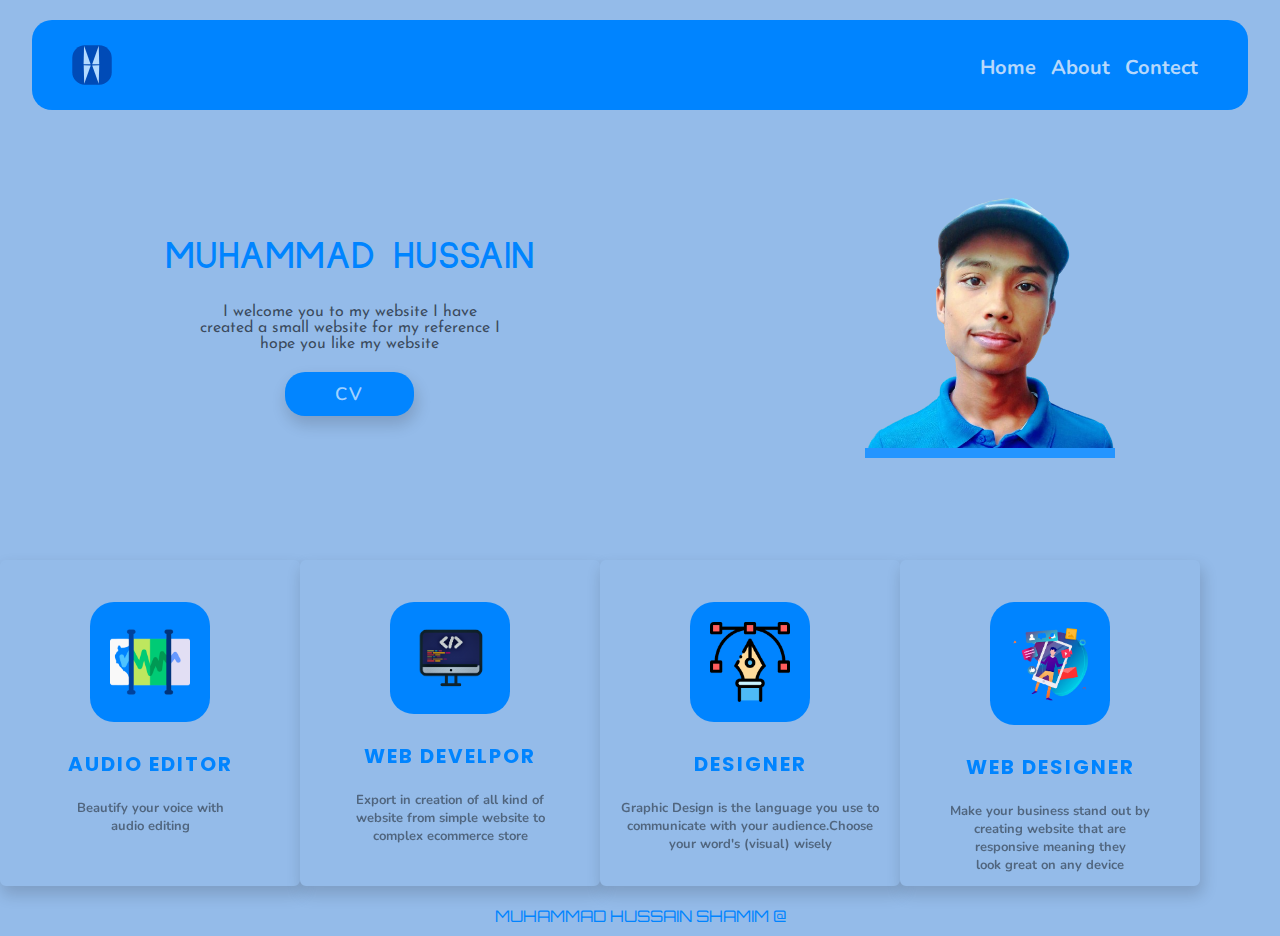
<file: index.html>
<!DOCTYPE html>
<html lang="en">
<head>
    <meta charset="UTF-8">
    <meta name="viewport" content="width=device-width, initial-scale=1.0">
    <title>portfolio-M.Hussain</title>
    <link rel="stylesheet" href="style.css">
</head>
    <link rel="icon" type="image/x-icon" href="./Favicon.svg">
<link rel="stylesheet" href="https://unpkg.com/aos@next/dist/aos.css" />

<style>

  @import url('https://fonts.googleapis.com/css2?family=Alumni+Sans+Inline+One:ital@0;1&family=Black+Ops+One&family=Caveat:wght@400;700&family=Dosis:wght@300;500&family=Edu+TAS+Beginner&family=Josefin+Sans:wght@300;400&family=Lilita+One&family=Noto+Nastaliq+Urdu:wght@400;600&family=Nunito:ital,wght@0,200;1,600&family=Orbitron:wght@500;600&family=Poppins:ital,wght@0,200;0,300;1,800&family=Sacramento&family=Shadows+Into+Light&family=Sulphur+Point:wght@300;700&family=Whisper&display=swap');

</style>
<body>

    <!-- __________ 1st!!!!!!!!!!!!!!! -->


    <div class="io">
        <header data-aos="slide-down">
            <img src="./Favicon.svg" alt="" width="50px">
            <h2>
                <div class="ul">
                    <a href="#home">home</a>
                    <a href="./about.html">about</a>
                    <a href="./contect.html">contect</a>
                </div>
            </h2>
        </header>
        </div>


        <!-- ------2nd----------------- -->



        <div class="bilko">
        <div class="mean" id="home">
            <div class="browser">
            <h1>muhammad hussain</h1>
            <p>I welcome you to my website I have created a small website for my reference I hope you like my website</p>
            <a href="cv.html">CV</a>
            
        </div>
            <div class="imge"  data-aos="fade" >
                <img src="./image/er.png" alt="" class="meanPick">
             
            </div>
        </div>
         
        </div>

        <!-- ----------------------3rd -->


        <div class="box" >
            <div class="boxe" data-aos="fade">
                <img src="./image/audio edditior.png" alt="" class="gag">
                <h2>AUDIO EDITOR
                </h2>
                <p>Beautify your voice with <br>    audio editing
        
                </p>
            </div>
            <div class="boxe" data-aos="fade">
                <img src="./image/webdevelpment.png" alt="" class="gag">
                <h2>WEB DEVELPOR</h2>
                <p>Export in creation of all kind of <br>website from simple website to <br>complex ecommerce store</p>
            </div>
            <div class="boxe" data-aos="fade">
                <img src="./image/graph-1.png" alt="" class="gag">
                <h2>DESIGNER
                </h2>
                <p>Graphic Design is the language you use to communicate with your audience.Choose your word's (visual) wisely</p>
            </div>
            <div class="boxe" data-aos="fade">
                <img src="./image/profile.png" alt="" class="gag">
                <h2>WEB DESIGNER</h2>
                <p>Make your business stand out by <br>creating website that are <br> responsive meaning they <br> look great on any device</p>
            </div>
        </div>

        <!-- ++++++++++++ foter -->
        <div class="foter">
            <p>muhammad HUssain Shamim @</p>
        </div>

</body>

<!-- aos dat a -->


<script src="https://unpkg.com/aos@next/dist/aos.js"></script>
<script>
  AOS.init({
    offset: 250,
    duration: 2500,
    delay: 1,
    easing: 'ease-out-back',
  }
  );
</script>

</html>
</file>
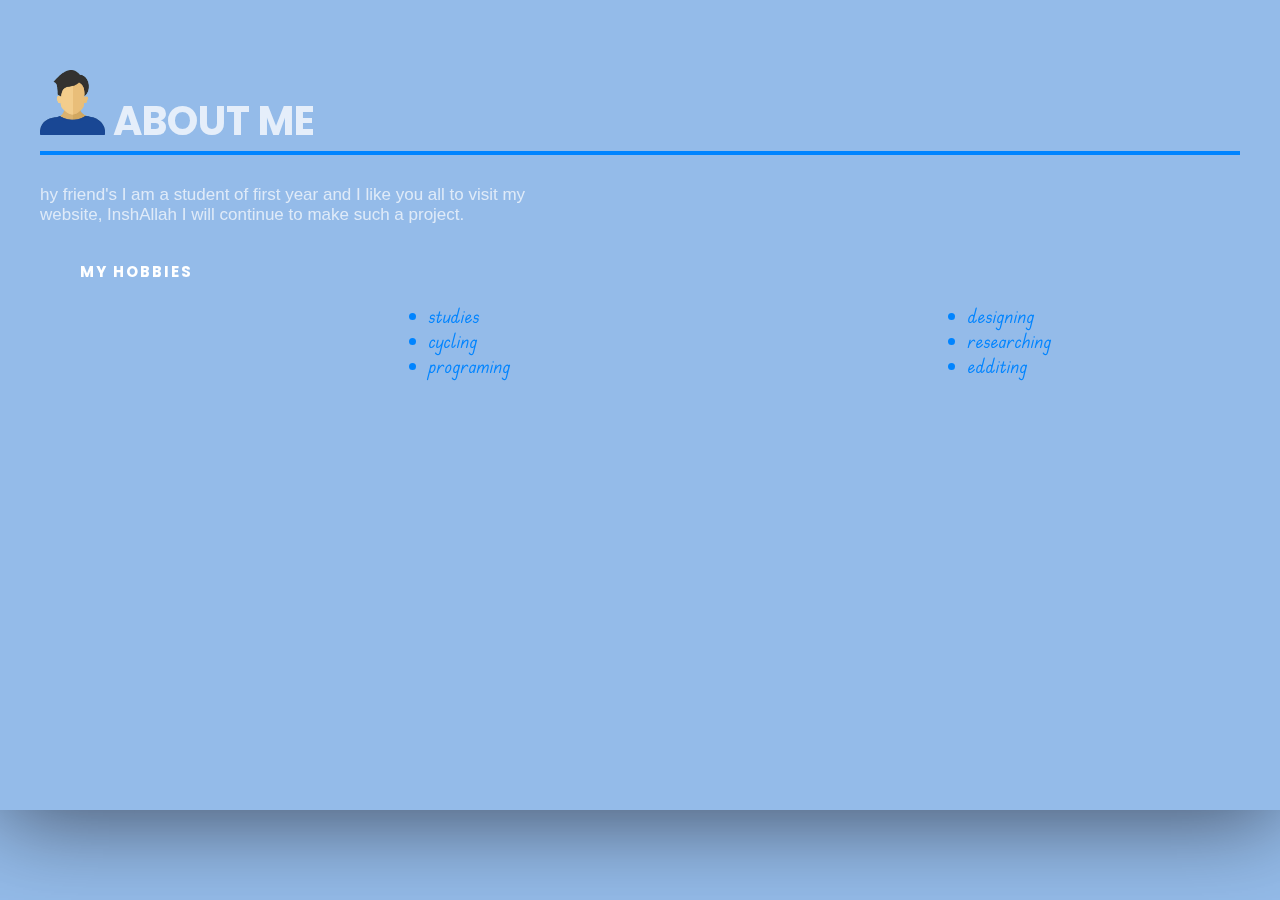
<file: about.html>
<!DOCTYPE html>
<html lang="en">
<head>
    <meta charset="UTF-8">
    <meta name="viewport" content="width=device-width, initial-scale=1.0">
    <link rel="stylesheet" href="about.css">
    <title>#about</title>
</head>
<link rel="icon" type="image/x-icon" href="./Favicon.svg">
<link rel="stylesheet" href="https://unpkg.com/aos@next/dist/aos.css" />
<style>
    @import url('https://fonts.googleapis.com/css2?family=Alumni+Sans+Inline+One:ital@0;1&family=Black+Ops+One&family=Caveat:wght@400;700&family=Dosis:wght@300;500&family=Edu+TAS+Beginner&family=Josefin+Sans:wght@300;400&family=Lilita+One&family=Noto+Nastaliq+Urdu:wght@400;600&family=Nunito:ital,wght@0,200;1,600&family=Orbitron:wght@500;600&family=Poppins:ital,wght@0,200;0,300;1,800&family=Sacramento&family=Shadows+Into+Light&family=Sulphur+Point:wght@300;700&family=Whisper&display=swap');
  </style>
<body>
    <div class="container"  data-aos="fade-in">
        <nav class="about">
<h1 class="h-1"> <img src="./svg/man-user-color-icon-removebg-preview.png" alt="" class="ab-img">   ABOUT ME</h1>
<p class="p">hy friend's I am a student of first year and I like you all to visit my website, InshAllah I will continue to make such a project.</p> <br>


<h2 class="hobie">my hobbies</h2>
<div class="the">
    
<ul>
    <li>studies</li>


    <li>cycling</li>
   
    <li>programing</li>
</ul> 


    
<ul>
    <li>designing</li>

    <li>researching</li>
    
    <li>edditing</li>
    
</ul>

</div>

<!-- <div class="ha">
    
<ul>
    <li>Lorem ipsum dolor sit amet.</li>
    <li>Lorem ipsum dolor sit amet.</li>
    <li>Lorem ipsum dolor sit amet.</li>
    <li>Lorem ipsum dolor sit amet.</li>
</ul>

</div> -->

<div class="section6">

     <!-- <div class="no1 boxE">DISCOUNT  50%</div>
     <div class="no2 boxE">PRICE 2000pkr</div>
     <div class="no3 boxE">TRAVEL MARI</div>
     <div class="no4 box"></div> -->
</div>
        </nav>
    </div>
    
</body>

<script src="https://unpkg.com/aos@next/dist/aos.js"></script>
<script>
  AOS.init({
    offset: 250,
    duration: 2500,
    delay: 1,
    easing: 'ease-out-back',
  }
  );
</script>

</html>
</file>
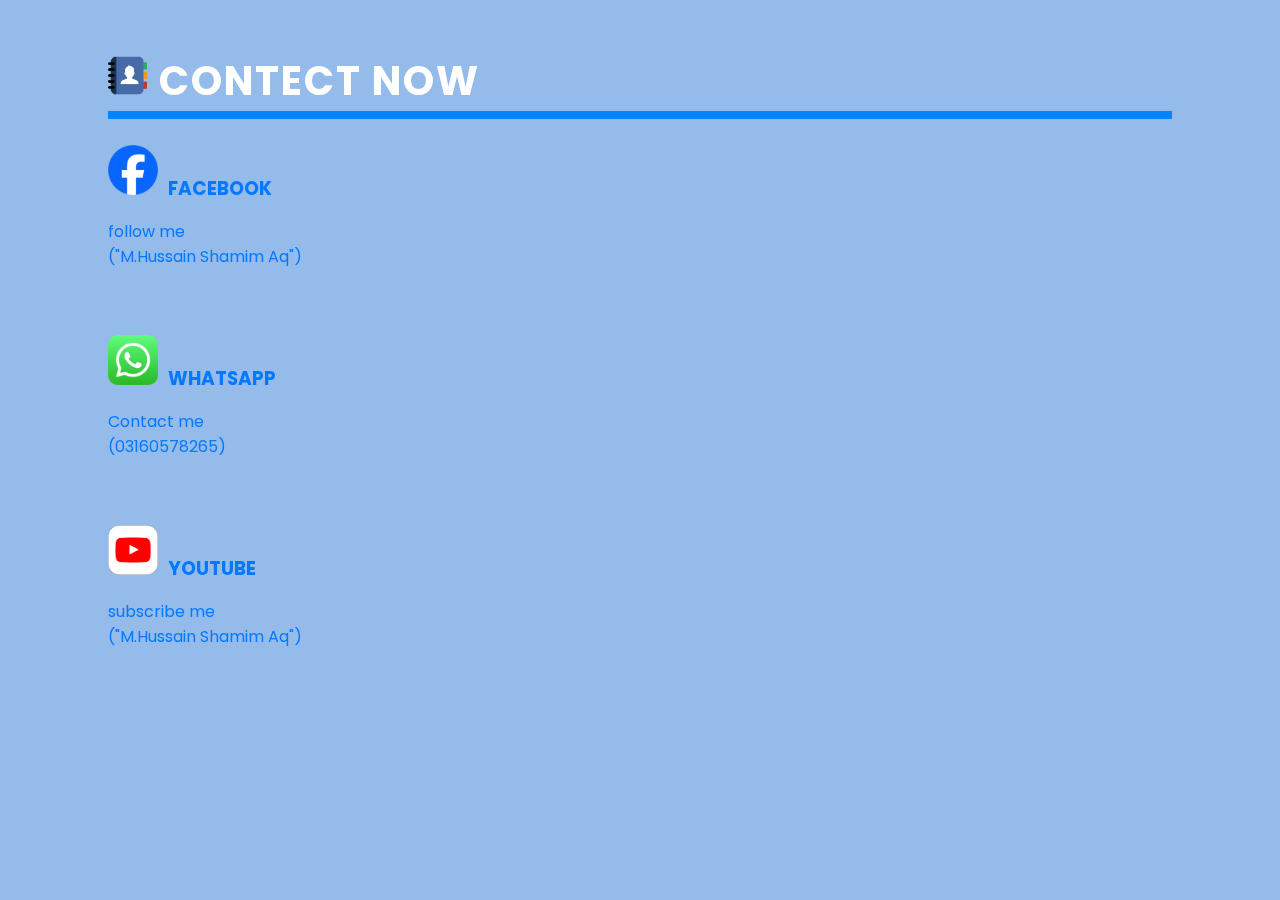
<file: contect.html>
<!DOCTYPE html>
<html lang="en">
<head>
    <meta charset="UTF-8">
    <meta name="viewport" content="width=device-width, initial-scale=1.0">
    <title>#contect</title>
</head>
<link rel="icon" type="image/x-icon" href="./Favicon.svg">
<style>

    @import url('https://fonts.googleapis.com/css2?family=Alumni+Sans+Inline+One:ital@0;1&family=Black+Ops+One&family=Caveat:wght@400;700&family=Dosis:wght@300;500&family=Edu+TAS+Beginner&family=Josefin+Sans:wght@300;400&family=Lilita+One&family=Noto+Nastaliq+Urdu:wght@400;600&family=Nunito:ital,wght@0,200;1,600&family=Orbitron:wght@500;600&family=Poppins:ital,wght@0,200;0,300;1,800&family=Sacramento&family=Shadows+Into+Light&family=Sulphur+Point:wght@300;700&family=Whisper&display=swap');
  
  </style>
<style>
    *{
        font-family: "Poppins", sans-serif;
    }
    body{
        
    background-color: #94bbe9;
    }

    h1{
        color: white    ;
        font-family: "Poppins", sans-serif;
        letter-spacing: 2px;
        font-size: 40px;
    }
    .cn-img{
      
        margin-right: 12px;
width: 39px;
height: 39px;
}
    .container2{
        /* border: 2px solid green; */
        /* background-color: rgb(57, 159, 255); */
        /* box-shadow: 0px 7px 90px 0.1px #0a000071; */
        /* padding-top: 10px; */
        padding-bottom: 40px;
        /* max-width: 100%; */
        margin-top: 4%;
        color: #0479ff;
        /* font-family: Verdana, Geneva, Tahoma, sans-serif; */
        
    }

    /* .f{
       border-bottom: 2px solid red;
       margin-right: 500px;
    }

    .w{
        color: rgba(4, 255, 4, 0.767);
    } */

    .head{
        margin-left: 100px;
        margin-right: 100px;
        border-bottom: 8px solid rgb(0, 132, 255);

    }

    .same{
        /* color: rgb(243, 243, 243);; */
        margin-left: 100px;
        margin-right: 100px;
    }
    p .same{
        color: rgb(243, 243, 243);;
        margin-left: 100px;
        margin-right: 100px;
    }

    a{
        /* color: rgb(158, 77, 77); */
        display: block;
        text-align: left;
        margin-left: 150px;
        font-family: 'Trebuchet MS', 'Lucida Sans Unicode', 'Lucida Grande', 'Lucida Sans', Arial, sans-serif;
        text-transform: uppercase;
        font-size: 20px;
        text-decoration: none;
        /* align-items: center; */
    }

    .ff {
        color: #ffffff;
    }
    .ww {
        color: #ffffff;
    }
    .yy {
        color: #ffffff;
    }

    

    @media (max-width:500px){


.cn-img{
    width: 47px;
    height: 47px;
}

        .head{

            border-bottom: none;
        margin-left: 30px;
        margin-right: 30px;
 font-size: 35px;
 width: 390px;
 margin-left: 8px;

    }

    .container2{
        margin-top: 10%;
        height: 7
        00px;
    }
    .same{
        margin-left: 30px;
        margin-right: 30px;
        font-size: 30px;
        font-family: 'Franklin Gothic Medium', 'Arial Narrow', Arial, sans-serif;
    }

    p.same{
        /* width: 300px; */
        font-size: 17px;
        font-family: 'Poppins', sans-serif;
        width: 300px;
        /* border-bottom: 1px solid red; */
    }

    .yy{
        margin-left: 42px;
        margin-top: 20px;
        margin-bottom: 15px;
        
    }
    .ww{
        margin-left: 42px;
        margin-top: 20px;
        margin-bottom: 15px;
        
    }
    .ff{
        margin-left: 42px;
        margin-top: 20px;
        margin-bottom: 15px;
        
    }
    .c{
        font-size: 25px;
            }

            .f{
                margin-left: 10px;
                margin-top: 30px;

                width: 700px;
                height: 700px;
            }

        

         
    }

    .f{
        width:50px ;
        height: 50px;

        display: inline;
        margin-right: 10px;
        
    }
    .w{
        width:50px ;
        height: 50px;

        display: inline;
        margin-right: 10px;
        
    }
    .y{
        width:50px ;
        height: 50px;

        display: inline;
        margin-right: 10px;
        
    }
</style>
<link rel="stylesheet" href="https://unpkg.com/aos@next/dist/aos.css" />
<body>

    <div class="container2" data-aos="fade-in">
        <h1 class="head"><img src="./svg/contact-book-color-icon.png" alt="" class="cn-img">CONTECT NOW</h1>
<h3 class="same  f"><img src="./svg/facebook-round-color-icon.png" alt="" class="f">FACEBOOK</h3>
<p class="same">follow me <br> ("M.Hussain Shamim Aq")</p> <br> <br>


<!-- <h4><a href="www.facebook.com" class="same ">FACEBOOK</a></h4> -->

<h3 class="same w"><img src="./svg/wa-whatsapp-icon.png"  alt="" class="w">WHATSAPP</h3>
<p class="same">Contact me <br> (03160578265)</p> <br> <br>

<!-- <h4 class="same"><a href="www.whatsapp.com">WHATSAPP</a></h4> -->

<h3 class="same y"><img src="./svg/youtube-color-icon.png" alt="" class="y">YOUTUBE</h3>
<p class="same">subscribe me <br> ("M.Hussain Shamim Aq")</p>




    </div>

  
    
</body>
<script src="https://unpkg.com/aos@next/dist/aos.js"></script>
<script>
  AOS.init({
    offset: 250,
    duration: 2500,
    delay: 1,
    easing: 'ease-out-back',
  }
  );
</script>
</html>
</file>
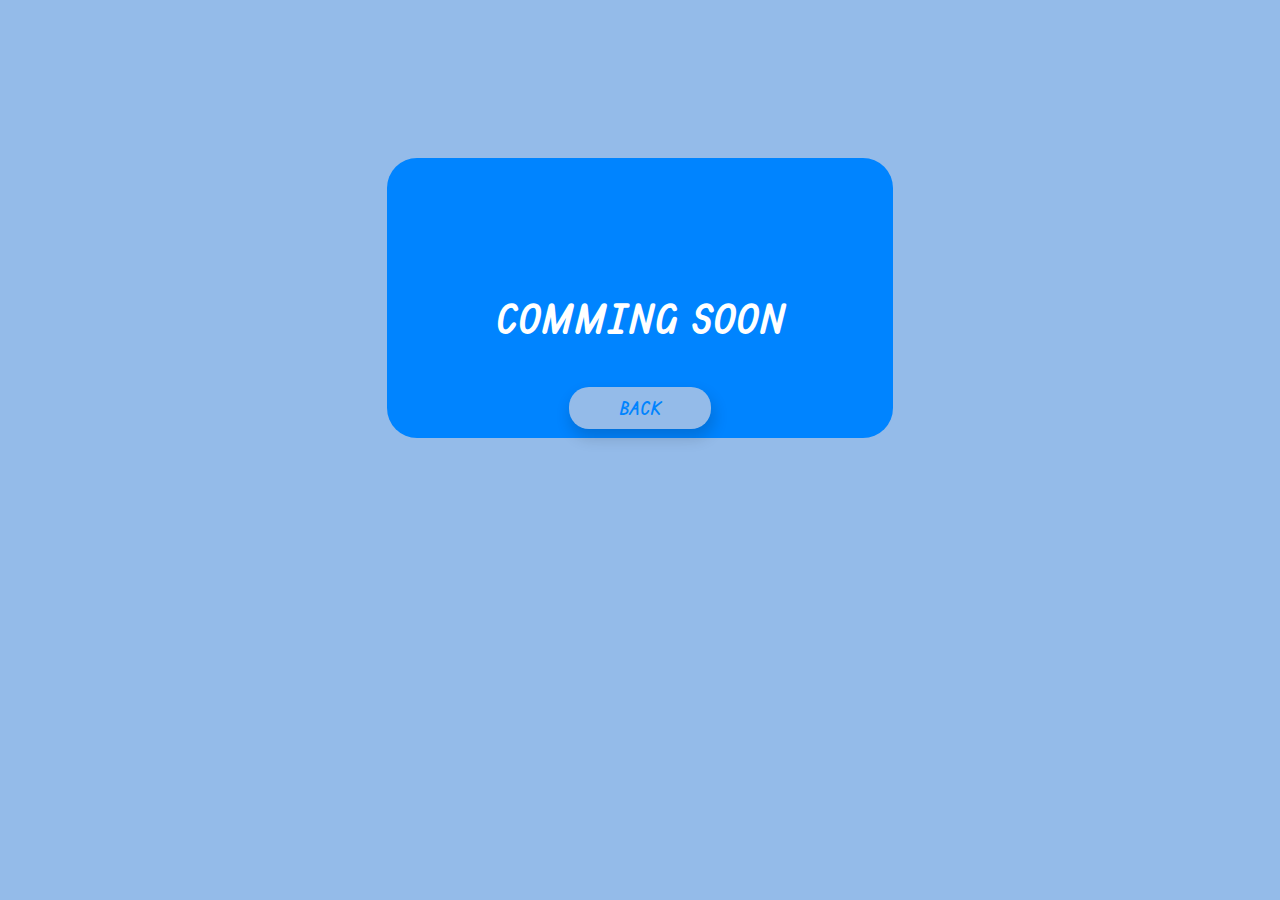
<file: cv.html>
<!DOCTYPE html>
<html lang="en">
<head>
    <meta charset="UTF-8">
    <meta name="viewport" content="width=device-width, initial-scale=1.0">
    <title>#Cv</title>
</head>
<link rel="icon" type="image/x-icon" href="./Favicon.svg">
<style>
    body{
      
        background-color: #94bbe9;
    }

    .container{
        display: flex;
        align-items: center;
        justify-content: center;
        flex-direction: column;
    }

    .laber{

display: flex;
align-items: center;
justify-content: center;
flex-direction: column;

        width: 40%;
        height: 280px;

border-radius: 30px;

margin-top: 150px;

        background-color: rgb(0, 132, 255);

        /* animation-iteration-count: infinite; */
        animation-delay: 0.2s;
        animation-duration: 2s;
        animation-name: wr;
    }

    @keyframes wr {
        0%{
            width: 100%;
            
        }
        50%{
            width: 70%;
            
          
        }
        100%{
            width: 40%;
        }
    }

    h2{
        margin-top: 25%;
        font-family: 'Edu TAS Beginner';
        font-size: 40px;
        text-align: center;
        /* color: rgb(43, 19, 148); */
        color: rgb(255, 255, 255);
       
    }

    a{
        border: none;
border-radius: 20px ;

color:rgb(0, 132, 255);
font-family: 'Edu TAS Beginner';
font-weight: 600;
font-size: 18px;
text-align: center;
text-decoration: none;

margin-top: 10px;
    padding: 10px 50px ;
    
    background-color: #94bbe9;

    box-shadow: 2px 8px 15px 1px #0a000027;
    }

    @media (max-width : 500px) {
        .laber{
            margin-top: 40%;
            width: 80%;
            box-shadow: 10px 35px 10px 2px #00000065;
        }

        
    @keyframes wr {
        0%{
            width: 150%;
            
        }
        50%{
            width: 90%;
            
          
        }
        100%{
            width: 80%;
        }
    }
    }
</style>
<style>
    @import url('https://fonts.googleapis.com/css2?family=Alumni+Sans+Inline+One:ital@0;1&family=Black+Ops+One&family=Caveat:wght@400;700&family=Dosis:wght@300;500&family=Edu+TAS+Beginner&family=Josefin+Sans:wght@300;400&family=Noto+Nastaliq+Urdu:wght@400;600&family=Nunito:ital,wght@0,200;1,600&family=Orbitron:wght@500;600&family=Sulphur+Point:wght@300;700&display=swap');
  </style>
<body>
    <div class="container">
        
        <div class="laber">
<h2>COMMING SOON</h2>
<a href="index.html">BACK</a>
        </div>
    </div>
</body>
</html>
</file>
<file: style.css>
*{
    margin: 0px;
    padding: 0px;
    box-sizing: border-box;

    font-family: 'poppins', sans-serif;
}

body{


   
    background-color: #94bbe9;
}

.io{
    display: flex;
    align-items: center;
    justify-content: center;
}

header{
    display: flex;
    flex-direction: row;
    align-items: center;
    justify-content: space-between;

    background-color: rgb(0, 132, 255);
    border-radius: 20px;

  padding: 25px 40px;
    width: 95%;

    margin-top: 20px;
    margin-bottom: 70px;
}

.ul a{
    /* margin-left: 792px; */
    margin-right:  10px;

    color: rgba(255, 250, 250, 0.719);

    text-decoration: none;
    text-transform: capitalize;

    font-size: 20px;
    font-family: 'Nunito';
   


    
}

.ul a:hover{
    color: white;

    border-bottom: 2px solid orange;
}

header img{
    opacity: 0.7;
    width: 40px;
}
/* --------------------2nd */
.bilko{
    width: 100%;
    /* background-color: rgb(32, 32, 32); */

  
}

.mean{
display: flex;
align-items: center;
justify-content: space-around;
flex-direction: row;


}

.browser{
    display: flex;
align-items: center;
justify-content: center;
flex-direction: column;
}

.browser h1{
    font-size: 40px;

    color: rgb(0, 132, 255);
    
  font-family: 'Sulphur Point',  sans-serif;
  font-weight: bold;

    text-transform: uppercase;

    margin-bottom: 20px;
}

.browser p {
    width: 300px;

    font-family: 'Josefin Sans';

    color: rgba(0, 0, 0, 0.616);
   

    text-align: center;

    margin-bottom: 20px;
}

.browser a{
    text-decoration: none;

    border: none;
    border-radius: 20px ;

    color:rgba(255, 255, 255, 0.651);

    
    font-family: 'Nunito';

    letter-spacing: 2px;

    font-weight: 600;
    font-size: 18px;
    text-align: center;
    
        padding: 10px 50px ;
        background: #0285ff;
    
        box-shadow: 2px 8px 15px 1px #0a000027;
}

.browser a:hover{
    color: rgba(254, 254, 255, 0.89);
    background-color: #4497f5;
}

.meanPick{
    width: 250px;

    border-bottom: 10px solid #2495ff;
    
}

/* _________________ 3rd _______ */

.box{
  
    margin-top: 95px;

    display: flex;
    flex-direction: row;
    justify-items: flex-start;
    text-align: center;

    
}

.boxe{
    width: 300px;
   
    background-color: #94bbe9;
    box-shadow: 2px 8px 15px 1px #0a000027;
   border: 2px solid #94bbe9;
    border-radius: 6px;
    padding: 10px;
   
}

.gag{
    width: 120px;
    margin-top: 30px;
    margin-bottom: 20px;

    background-color:rgb(0, 132, 255);
    border: none;
    padding: 20px;
    border-radius: 20%;
}

.box h2{

    color: rgb(0, 132, 255);

    font-size: 20px;
    /* font-family: 'Dosis'; */
    text-align: center;
    letter-spacing: 2px;

    /* width: 150px; */
    margin-bottom: 20px;
}
.box p{
   color: #00000075;
   font-weight: 700;
    font-size: 13px;
    text-align: center;
    font-family: 'Nunito' ;
}

/* _____________ footer--- */

.foter{
    /* border: 1px solid red; */
}

.foter p{

    margin-top: 20px;
    margin-bottom: 10px;
    
    color: rgb(0, 132, 255);

    font-family: 'Orbitron';
    text-align: center;
    text-transform: uppercase;
}



@media  (max-width: 500px){
    body{
       /* background-color: rgb(182, 111, 111); */

    
    }

    header{
        flex-direction: column;
        width: 95%;
    }

    header img{
        width: 40px;
        margin-bottom: 20px;
    }

    .ul a{
        font-size: 22px;
        /* font-family: 'Edu TAS Beginner'; */
    }

    /* ################ 2nd sec */

.mean{
    flex-direction: column-reverse;
}

    .browser h1{
        font-size: 35px;

        
    }

    .browser p{
        
        font-size: 19px;
        width: 300px;
        font-weight: 100;
    }
    .browser a{


        font-size: 19px;
        /* width: 200px; */
    }

    .meanPick{
  width: 250px;
  margin-bottom: 20px;
    }

    /* ___________________ 3rd section__ */

    .box{

        margin-top: 150px;
        flex-direction: column;
    
    }

    .boxe{
        /* border: 1px solid rgb(0, 132, 255); */
        margin-bottom: 20px;

        width: 90%;

        margin-left: 20px;
        padding-bottom: 60px;
       
    }

    .gag{
        width: 180px;
    }

    .box h2{
        
        display: block;
        /* width: 390px; */
        text-align: center;
        font-size: 40px;
    }
    .box p{
        text-align: center;
        font-size: 18px;
 
    }

    .foter p {
        font-size: 17px;
    }

}
</file>
<file: about.css>
*{
    margin: 0;
    padding: 0;
    box-sizing: border-box;

    font-family: 'poppins', sans-serif;
}

.ab-img{
width: 65px;
height: 65px;

/* position: absolute; */

}
body{
    font-family: Arial, Helvetica, sans-serif;
    background-color: #94bbe9;
    
}

.hobie{
    /* text-align: center; */
    margin-left: 80px;
    color: rgb(255, 255, 255);
    font-size: 15px;
    text-transform: uppercase;
    letter-spacing: 2px;
    /* font-family: 'Lucida Sans', 'Lucida Sans Regular', 'Lucida Grande', 'Lucida Sans Unicode', Geneva, Verdana, sans-serif; */
}

/* .imgjw{
    width: 40px;
    
    height: 40px;
    
    margin-right: 2px;
}
.imgj{
    width: 60px;
    height: 60px;
    margin-right: 2px;
}
.imgje{
    position: relative;
    width: 30px;
    height: 50px;
    margin-right: 2px;
} */

.container{
height: 90vh;

background-color: #94bbe9;
    /* margin: 30px; */
    box-shadow: 0px 7px 90px 0.1px #0a000098;
}

.h-1{
margin-left: 40px;
margin-right: 40px;
padding-top: 70px;
border-bottom: 4px solid  rgb(0, 132, 255);
color: #ffffffc0;
font-size: 40px;
/* font-family: Verdana, Geneva, Tahoma, sans-serif; */

}

.p{
    width: 500px;
    padding-top: 30px;
    margin-left: 40px;
margin-right: 40px;
    color: #ffffffb2;
    font-family:'Trebuchet MS', sans-serif;
    font-size: 17px;
    margin-bottom: 10px;
}

.the{
display: flex;
align-items: center;
justify-content: space-around;
flex-direction: row;
margin-top: 20px;
margin-left: 200px;

}

.the li{
    color: rgb(0, 132, 255);
  
    font-size: 20px;
    font-family: 'Edu TAS Beginner';

    
}

.ha{
    
    color: #fff;
    margin-top: 20px;
    margin-right: 200px;
    font-size: 17px;
    font-family: Verdana, Geneva, Tahoma, sans-serif;
    float: right;


}

.section6{
    
    /* border: 2px solid rgb(250, 247, 247); */
font-size: 20px;
    display: flex;
    flex-direction: row;
    
    width: 100%;
    margin-top: 250px;
    
    color: white;
    background-color: rgb(243, 74, 74);
    font-family: Verdana, Geneva, Tahoma, sans-serif;

}

.boxE{
    margin-bottom: 20px;
}
.no1{
margin-left: 15px;
}
    


.no1,.no2,.no3{
    /* text-align: center; */
    /* text-decoration: underline; */
    padding-right: 400px;
    padding-left: 500px;
    padding-top: 20px;
    margin-left: 220%;
    

    
}

/* ################################################################## */

@media (max-width:500px) 
    { html{font-size: 17px;
 
    }

    .container{
        height: 100vh;
        
        margin-bottom: 0px;
    }
    .about .ab-img{
        width: 65px;
        height: 65px;
    }

    .h-1{
        font-size: 35px;
        /* width: 900px; */
        margin-left: 20px;
    }

    .p{
        /* color: rgb(0, 136, 255); */
        width: 300px;
        margin-left: 30px;
        font-size: 14px;
    }

    .hobie{
        /* font-family: 'Trebuchet MS', 'Lucida Sans Unicode', 'Lucida Grande', 'Lucida Sans', Arial, sans-serif; */
        color: #fff;
        margin-left: 20px;
        margin-bottom: 30px;
        font-size: 15px;

    }

    .the{
        margin-top: 20px;
       
    }

    .the li{
        margin-left: 9px;
        color: rgb(0, 132, 255);
        font-family: 'Edu TAS Beginner';
        
    }

    .boxE{
       margin: 0%;
        
    }

  

    .no1,.no2,.no3{
        display: block;
        padding: 0%;
        margin: 0%;
    }

    .ha{
        float: none;
        display: none;
        margin-top: 10px;
    margin-left: 20px;
    background-color:  rgb(243, 74, 74);
    font-size: 15px;
    font-family: Verdana, Geneva, Tahoma, sans-serif;
    
    
    }

    .the{
      
        margin-top: 10px;
        margin-left: 55px;
        margin-right: 0px;
        font-size: 15px;
        /* background-color:  rgb(243, 74, 74); */
        font-family: Verdana, Geneva, Tahoma, sans-serif;
        
    }


}
</file>
